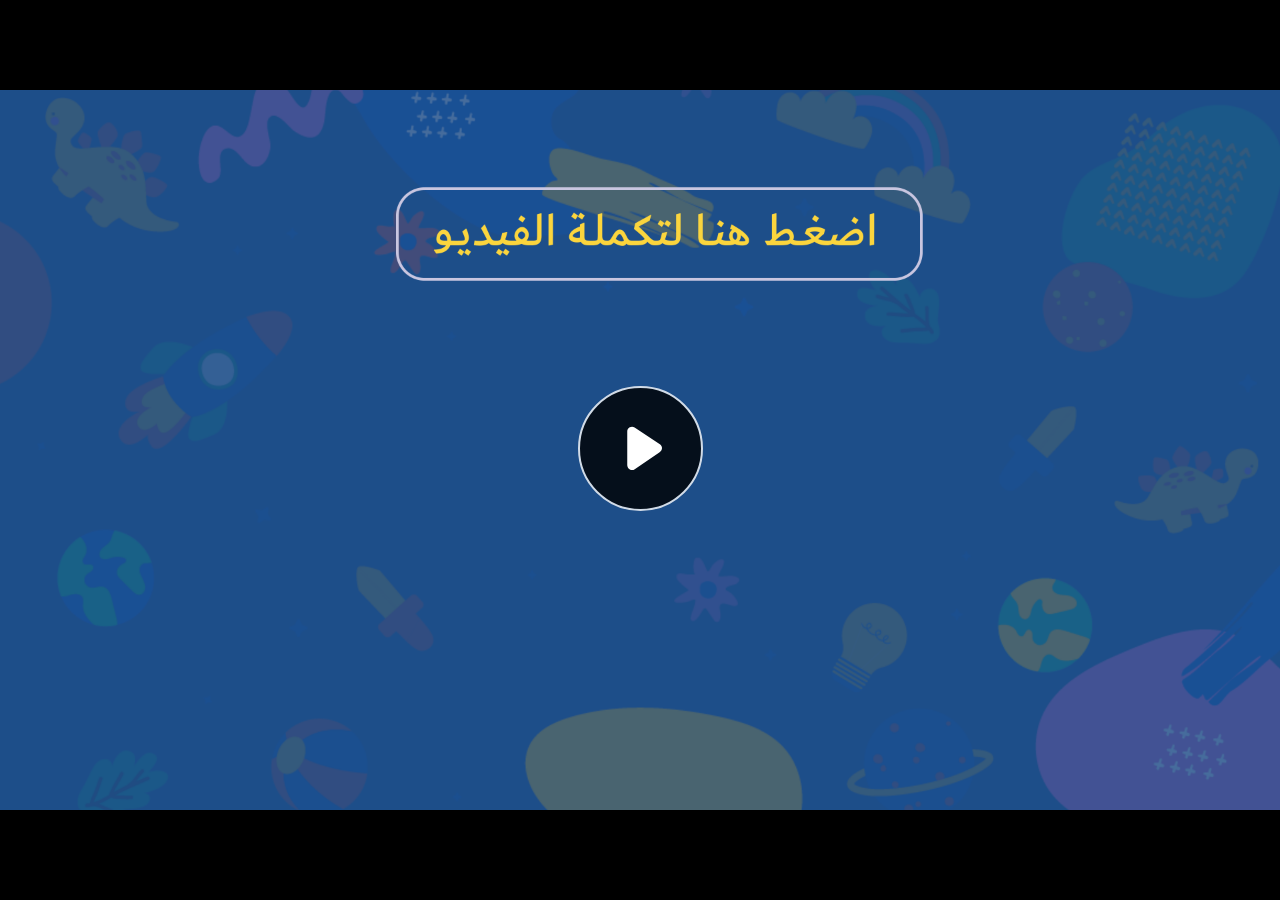
<file: index.html>
﻿<!doctype html>
<html lang="en-US">
<head>
  <meta charset="utf-8">
  <!-- Created using Storyline 360 - http://www.articulate.com  -->
  <!-- version: 3.71.29339.0 -->
  <title>EG.G4.MATH.SEM2.UA.T3.S1.3</title>
  <meta http-equiv="x-ua-compatible" content="IE=edge"/>
  <meta name="viewport" content="width=device-width,initial-scale=1,user-scalable=no,shrink-to-fit=no,minimal-ui"/>
  <meta name="apple-mobile-web-app-capable" content="yes"/>
  <style>
    html, body { height: 100%; padding: 0; margin: 0 }
    #app { height: 100%; width: 100%; }
  </style>

  <script>
    window.DS = {};
    window.globals = {
      DATA_PATH_BASE: '',
      HAS_FRAME: true,
      HAS_SLIDE: true,

      lmsPresent: false,
      tinCanPresent: false,
      cmi5Present: false,
      aoSupport: false,
      scale: 'noscale',
      captureRc: false,
      browserSize: 'optimal',
      bgColor: '#282828',
      features: 'AccessibleVideo,ConnectionMessages,FullScreenToggle,InsertSvgPicture,LayerPresentAsDialog,MultipleQuizTracking,UpdatedScrollingPanels,UpdatedThemeEditor',
      themeName: 'unified',
      preloaderColor: '#FFFFFF',
      suppressAnalytics: false,
      productChannel: 'stable',
      publishSource: 'storyline',
      aid: 'aid|76899c09-745a-49af-8ef3-86fd915f1c55',
      cid: 'e64820b2-5c5e-4162-8d92-e17b7b6e4493',
      playerVersion: '3.71.29339.0',
      publishTimestamp: '2023-01-18T12:35:32.9065925Z',
      maxIosVideoElements: 10,
      connectionSettings: { message: 'You%20are%20offline.%20Trying%20to%20reconnect...', useDarkTheme: false },

      
      parseParams: function(qs) {
        if (window.globals.parsedParams != null) {
          return window.globals.parsedParams;
        }
        qs = (qs || window.location.search.substr(1)).split('+').join(' ');
        var params = {},
            tokens,
            re = /[?&]?([^=]+)=([^&]*)/g;

        while (tokens = re.exec(qs)) {
          params[decodeURIComponent(tokens[1]).trim()] =
            decodeURIComponent(tokens[2]).trim();
        }
        window.globals.parsedParams = params;
        return params;
      }

    };
  </script>
  <script>
    var isIe11 = ('ActiveXObject' in window || window.MSBlobBuilder != null)
      && window.msCrypto != null && !window.ActiveXObject;
    if (isIe11) {
      window.globals.unsupportedBrowser = true;
      document.write(atob('[base64]'));
    }
  </script>
  
  <script>window.THREE = { };</script>
  
</head>
<body style="background: #282828" class="cs-HTML theme-unified">
  <!-- 360 -->
  <script>!function(e){var i=/iPhone/i,o=/iPod/i,n=/iPad/i,t=/(?=.*\bAndroid\b)(?=.*\bMobile\b)/i,d=/Android/i,s=/(?=.*\bAndroid\b)(?=.*\bSD4930UR\b)/i,b=/(?=.*\bAndroid\b)(?=.*\b(?:KFOT|KFTT|KFJWI|KFJWA|KFSOWI|KFTHWI|KFTHWA|KFAPWI|KFAPWA|KFARWI|KFASWI|KFSAWI|KFSAWA)\b)/i,r=/IEMobile/i,h=/(?=.*\bWindows\b)(?=.*\bARM\b)/i,a=/BlackBerry/i,l=/BB10/i,p=/Opera Mini/i,f=/(CriOS|Chrome)(?=.*\bMobile\b)/i,u=/(?=.*\bFirefox\b)(?=.*\bMobile\b)/i,c=new RegExp("(?:Nexus 7|BNTV250|Kindle Fire|Silk|GT-P1000)","i"),w=function(e,i){return e.test(i)},A=function(e){var A=e||navigator.userAgent,v=A.split("[FBAN");if(void 0!==v[1]&&(A=v[0]),this.apple={phone:w(i,A),ipod:w(o,A),tablet:!w(i,A)&&w(n,A),device:w(i,A)||w(o,A)||w(n,A)},this.amazon={phone:w(s,A),tablet:!w(s,A)&&w(b,A),device:w(s,A)||w(b,A)},this.android={phone:w(s,A)||w(t,A),tablet:!w(s,A)&&!w(t,A)&&(w(b,A)||w(d,A)),device:w(s,A)||w(b,A)||w(t,A)||w(d,A)},this.windows={phone:w(r,A),tablet:w(h,A),device:w(r,A)||w(h,A)},this.other={blackberry:w(a,A),blackberry10:w(l,A),opera:w(p,A),firefox:w(u,A),chrome:w(f,A),device:w(a,A)||w(l,A)||w(p,A)||w(u,A)||w(f,A)},this.seven_inch=w(c,A),this.any=this.apple.device||this.android.device||this.windows.device||this.other.device||this.seven_inch,this.phone=this.apple.phone||this.android.phone||this.windows.phone,this.tablet=this.apple.tablet||this.android.tablet||this.windows.tablet,"undefined"==typeof window)return this},v=function(){var e=new A;return e.Class=A,e};"undefined"!=typeof module&&module.exports&&"undefined"==typeof window?module.exports=A:"undefined"!=typeof module&&module.exports&&"undefined"!=typeof window?module.exports=v():"function"==typeof define&&define.amd?define("isMobile",[],e.isMobile=v()):e.isMobile=v()}(this);
    window.isMobile.apple.tablet = window.isMobile.apple.tablet ||
      (navigator.platform === 'MacIntel' && navigator.maxTouchPoints > 1);
    window.isMobile.apple.device = window.isMobile.apple.device || window.isMobile.apple.tablet;
    window.isMobile.tablet = window.isMobile.tablet || window.isMobile.apple.tablet;
    window.isMobile.any = window.isMobile.any || window.isMobile.apple.tablet;
  </script>

  <div id="focus-sink" tabindex="-1"></div>

  <div id="preso"></div>
  <script>
    (function() {

      var classTypes = [ 'desktop', 'mobile', 'phone', 'tablet' ];

      var addDeviceClasses = function(prefix, testObj) {
        var curr, i;
        for (i = 0; i < classTypes.length; i++) {
          curr = classTypes[i];
          if (testObj[curr]) {
            document.body.classList.add(prefix + curr);
          }
        }
      };

      var params = window.globals.parseParams(),
          isDevicePreview = params.devicepreview === '1',
          isPhoneOverride = params.deviceType === 'phone' || (isDevicePreview && params.phone == '1'),
          isTabletOverride = (params.deviceType === 'tablet' || isDevicePreview) && !isPhoneOverride,
          isMobileOverride = isPhoneOverride || isTabletOverride;

      var deviceView = {
        desktop: !window.isMobile.any && !isMobileOverride,
        mobile: window.isMobile.any || isMobileOverride,
        phone: isPhoneOverride || (window.isMobile.phone && !isTabletOverride),
        tablet: isTabletOverride || window.isMobile.tablet
      };

      window.globals.deviceView = deviceView;
      window.isMobile.desktop = !window.isMobile.any;
      window.isMobile.mobile = window.isMobile.any;

      addDeviceClasses('view-', deviceView);

    })();
  </script>
  
  <script src='story_content/user.js' type=text/javascript></script>
  <div class="slide-loader"></div>

  <script>
    var doc = document, loader = doc.body.querySelector('.slide-loader'); [ 1, 2, 3 ].forEach(function(n) { var d = doc.createElement('div'); d.style.backgroundColor = window.globals.preloaderColor; d.classList.add('mobile-loader-dot'); d.classList.add('dot' + n); loader.appendChild(d); });
  </script>

  <div class="mobile-load-title-overlay" style="display: none">
    <div class="mobile-load-title">EG.G4.MATH.SEM2.UA.T3.S1.3</div>
  </div>

  <div class="mobile-chrome-warning"></div>

  
<style>
  .warn-connection-dialog {
    display: none;
    background: transparent;
    pointer-events: none;
    position: fixed;
    left: 0;
    top: 0;
    width: 100%;
    height: 100%;
    z-index: 999;
  }

  .warn-connection-content {
    border-radius: 4px;
    background: white;
    border: 1px solid #E7E7E7;
    color: #333333;
    box-shadow: 0 2px 4px rgba(0, 0, 0, 0.25);
    transition: all 150ms ease-out;
    position: absolute;
    white-space: nowrap;
  }

  .view-phone.is-landscape .warn-connection-content {
    left: 23px;
    bottom: 23px;
  }

  .view-tablet.is-landscape .warn-connection-content {
    left: 50%;
    top: 20px;
    transform: translateX(-50%);
  }

  .is-portrait .warn-connection-content {
    transform: translate(-50%, calc(-100% - 15px));
  }

  .warn-connection-content p {
    display: inline-block;
    margin: 0 8px 0 0;
    line-height: 33px;
    font-size: 11px;
  }

  .warn-connection-content svg {
    position: relative;
    vertical-align: middle;
    margin: 0 2px 2px 8px;
  }

  .view-desktop .warn-connection-content {
    left: 1.5em;
    bottom: 1.5em;
  }

  .view-desktop .warn-connection-content p {
    font-size: 1.1em;
  }

  .is-offline .warn-connection-dialog {
    display: block;
  }

  .is-offline .cs-panel * {
    pointer-events: none !important;
  }

  .is-offline .cs-panel {
    pointer-events: all !important;
  }

  .is-offline #nav-controls * {
    pointer-events: none !important;
  }

  .is-offline #nav-controls {
    pointer-events: all !important;
  }
</style>

<div class="warn-connection-dialog">
  <div class="warn-connection-content">
    <svg width="17" height="15" viewBox="0 0 17 15" xmlns="http://www.w3.org/2000/svg">
      <path fill="#8F0000" stroke="white" d="M16.07,12.98 L15.88,12.23 L9.51,1.21 C8.97,0.26,7.6,0.26,7.06,1.21 L0.69,12.23 C0.15,13.16,0.81,14.36,1.91,14.36 H14.65 C15.47,14.36,16.05,13.7,16.07,12.98 Z"/>
      <path fill="white" stroke="white" d="M8.58,5.5 C8.35,5.28,8.5,5.35,8.21,5.32 C8.09,5.35,7.97,5.49,7.96,5.67 C7.97,5.79,7.98,5.92,7.98,6.04 L7.98,6.04 C7.99,6.17,8,6.31,8.01,6.43 L8.01,6.44 C8.03,6.92,8.06,7.41,8.09,7.9 L8.09,7.9 C8.12,8.39,8.14,8.88,8.17,9.37 C8.17,9.39,8.18,9.42,8.2,9.44 C8.23,9.46,8.25,9.47,8.28,9.47 C8.31,9.47,8.34,9.46,8.35,9.44 C8.37,9.43,8.38,9.4,8.39,9.35 L8.39,9.34 C8.39,9.24,8.4,9.15,8.4,9.05 L8.4,9.05 C8.41,8.96,8.41,8.86,8.42,8.75 C8.43,8.44,8.45,8.12,8.47,7.81 L8.47,7.81 C8.49,7.49,8.51,7.18,8.53,6.87 C8.55,6.46,8.56,6.05,8.59,5.64 L8.6,5.62 C8.6,5.57,8.59,5.53,8.58,5.5 L8.21,5.32 Z"/>
      <circle fill="white" stroke="white" cx="8.3" cy="11.35" r="0.3"/>
    </svg>
    <p>You are offline. Trying to reconnect...</p>
  </div>
</div>

<script>
  (function() {
    window.DS.connection = {
      warningShown: false,
      assets: {},
      loadingAssetGroup: false,
      retryDelay: 500
    };

    // @TODO this is POC code and can be cleaned up a bit more if we move forward
    // with the feature



    // The `window.globals.features` variable must be set in `webpack.dev.config` when testing locally - it is not enough
    // to have it in the data - but it must be set there as well.
    var useConnectionMessages = window.AbortController != null &&
      window.location.protocol != 'file:' &&
      window.globals.features.indexOf('ConnectionMessages') != -1;

    window.DS.connection.useConnectionMessages = useConnectionMessages

    var assetCount = 0;
    var checkLoadedId;
    var connectionSettings = window.globals.connectionSettings;

    if (useConnectionMessages && connectionSettings != null) {
      var contentEl = document.querySelector('.warn-connection-content');
      var messageEl = contentEl.querySelector('p')

      if (connectionSettings.useDarkTheme) {
        contentEl.style.borderColor = '#BABBBA';
        contentEl.style.backgroundColor = '#282828';
        contentEl.style.color = '#FFFFFF';
      }

      if (connectionSettings.message != null) {
        messageEl.textContent = window.decodeURIComponent(connectionSettings.message);
      }
    }

    function checkAssetsReady() {
      for (var i in DS.connection.assets) {
        if (!DS.connection.assets[i].success) {
          return false;
        }
      }
      return true;
    }

    function stopAssetGroup() {
      if (!useConnectionMessages) { return; }

      assetCount = 0;

      DS.connection.oldAssetGroup = DS.connection.assets;
      DS.connection.assets = {};
      DS.connection.loadingAssetGroup = false;
      clearInterval(checkLoadedId);
    }

    function startAssetGroup() {
      if (!useConnectionMessages) { return; }
      var ticks = 0;
      clearInterval(checkLoadedId);
      checkLoadedId = setInterval(function() {
        var loaded = 0;
        if (assetCount === 0 && loaded === 0) {
          clearInterval(checkLoadedId);
          return;
        }

        for (var i in DS.connection.assets) {
          if (DS.connection.assets[i].success) {
            loaded++;
          }
        }

        if (assetCount === loaded && checkAssetsReady()) {
          for (var i in DS.connection.assets) {
            if (DS.connection.assets[i].action) {
              DS.connection.assets[i].action();
            }
          }
          hideWarning();
          stopAssetGroup();
        }
      }, 100)
    }

    function requiredAsset(url, action, retry, type) {
      if (!useConnectionMessages) { return; }
      if (DS.connection.assets[url]) { return; }

      DS.connection.assets[url] = {
        success: false, action: action, retry: retry, type: type
      };
      assetCount = Object.keys(DS.connection.assets).length;
      if (!DS.connection.loadingAssetGroup) {
        startAssetGroup();
      }
      DS.connection.loadingAssetGroup = true;
    }

    function assetLoaded(url) {
      if (!useConnectionMessages) { return; }
      if (DS.connection.assets[url]) {
        DS.connection.assets[url].success = true;
      }
    }

    function assetFailed(url) {
      if (!useConnectionMessages) { return; }
      if (!DS.connection.assets[url]) {
        if (/\.js$/.test(url)) {
          setTimeout(function() {
            if (DS.connection.lastSlideLoaded != null) {
              DS.connection.lastSlideLoaded();
            }
          }, DS.connection.retryDelay);
        }
        return;
      }
      if (!DS.connection.warningShown) { showWarning(); }
      if (DS.connection.assets[url].retry) {
        setTimeout(function() {
          if (!DS.connection.assets[url].success) {
            DS.connection.assets[url].retry()
          }
        }, DS.connection.retryDelay);
      }
    }

    function hideWarning() {
      document.body.classList.remove('is-offline');
      DS.connection.warningShown = false;
    }
    DS.connection.hideWarning = hideWarning

    function showWarning(btn) {
      document.body.classList.add('is-offline')
      DS.connection.warningShown = true;
      updateWarningPosition();
    }

    function updateWarningPosition() {
      if (!DS.connection.warningShown) {
        return;
      }

      var isPortrait = document.body.classList.contains('is-portrait');
      var warningEl = document.querySelector('.warn-connection-content');

      if (isPortrait) {
        var slide = document.querySelector('.primary-slide');
        var slideRect = slide.getBoundingClientRect();

        warningEl.style.top = `${slideRect.top}px`
        warningEl.style.left = `${slideRect.left + slideRect.width / 2}px`
      } else {
        warningEl.style.top = null;
        warningEl.style.left = null;
      }

      window.requestAnimationFrame(updateWarningPosition);
    }

    // these will all be noops if the feature flag isn't set in
    // the data and `window.globals.features`
    DS.connection.requiredAsset = requiredAsset;
    DS.connection.assetLoaded = assetLoaded;
    DS.connection.assetFailed = assetFailed;
    DS.connection.stopAssetGroup = stopAssetGroup;
    DS.connection.startAssetGroup = startAssetGroup;
  })();
</script>


  <script>
    
    if (window.autoSpider && window.vInterfaceObject) {
      document.querySelector('.mobile-load-title-overlay').style.display = 'none';
    }
  </script>

  

  <link rel="stylesheet" href="html5/data/css/output.min.css" data-noprefix/>
</body>
<script src="html5/lib/scripts/bootstrapper.min.js"></script>
</html>
</file>
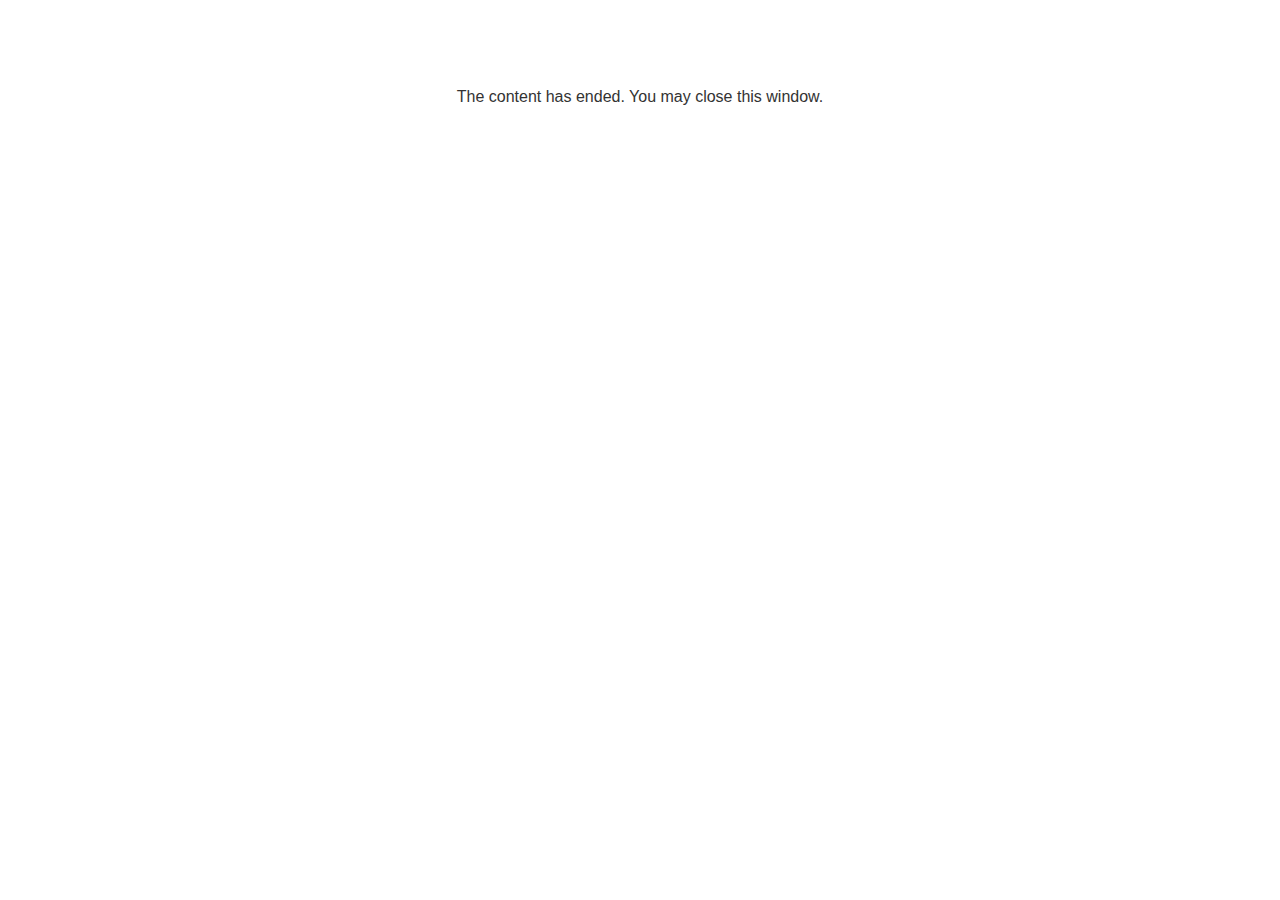
<file: lms/goodbye.html>
<!doctype html>
<html>
<body style="background-color: #ffffff;">

<p role="alert" style="color: #333333;font-family: Lato, articulate, tahoma, arial;font-size: medium;text-align: center;">
<br><br><br><br>
The content has ended. You may close this window.
</p>

</body>
</html>
</file>
<file: html5/data/css/output.min.css>
@font-face {
  font-family: 'LatoBold Charset1_ Bold10C61FF9';
  src: url('[data-uri]');
  font-style: normal;
  font-weight: normal;
}
@font-face {
  font-family: 'Lato Charset1_ 6oqUSGAC92A39A92';
  src: url('[data-uri]');
  font-style: normal;
  font-weight: normal;
}
@font-face {
  font-family: 'Dubai Charset1_ 6pVU2VBC0CA4900';
  src: url('[data-uri]');
  font-style: normal;
  font-weight: normal;
}
@font-face {
  font-family: 'Dubai Medium Charset1_ CF08B917';
  src: url('[data-uri]');
  font-style: normal;
  font-weight: normal;
}
@font-face {
  font-family: 'Open Sans Charset1_ 5f861A3FD00';
  src: url('[data-uri]');
  font-style: normal;
  font-weight: normal;
}
@font-face {
  font-family: 'DubaiBold Charset1_Bold6A20DCCB';
  src: url('[data-uri]');
  font-style: normal;
  font-weight: normal;
}
@font-face {
  font-family: 'Dubai MediumBold ChBold634C4838';
  src: url('[data-uri]');
  font-style: normal;
  font-weight: normal;
}
@font-face {
  font-family: 'MS Gothic Charset1_ 6ln47C2AAD1';
  src: url('[data-uri]');
  font-style: normal;
  font-weight: normal;
}
@font-face {
  font-family: 'Arial Charset1_ 6ciilcM74094AE5';
  src: url('[data-uri]');
  font-style: normal;
  font-weight: normal;
}
@font-face {
  font-family: 'Dubai Charset0_v8wz5Y8k741D6E07';
  src: url('[data-uri]');
  font-style: normal;
  font-weight: normal;
}
@font-face {
  font-family: 'Dubai Medium Charset0_v389EBE1D';
  src: url('[data-uri]');
  font-style: normal;
  font-weight: normal;
}
@font-face {
  font-family: 'Open Sans Charset0_v9TY33EDE6F2';
  src: url('[data-uri]');
  font-style: normal;
  font-weight: normal;
}
@font-face {
  font-family: 'DubaiBold Charset0_BoldD2773439';
  src: url('[data-uri]');
  font-style: normal;
  font-weight: normal;
}
@font-face {
  font-family: 'Dubai MediumBold ChBold9429EB4D';
  src: url('[data-uri]');
  font-style: normal;
  font-weight: normal;
}
.cs-HTML {
  background: rgba(40, 40, 40, 1);
}
.cs-npnxnanbnsnfns00000000001 .cs-infopanel  {
  box-shadow: 0 1px 0 rgba(0, 0, 0, 0);
  background: rgba(255, 255, 255, 1);
}
.cs-npnxnanbnsnfns00000000001 .cs-infopanel .cs-link {
  color: rgba(186, 187, 186, 1);
}
.cs-npnxnanbnsnfns00000000001 .cs-infopanel .cs-link:hover {
  color: rgba(255, 255, 255, 1);
}
.cs-npnxnanbnsnfns00000000001 .cs-infopanel .cs-name {
  color: rgba(68, 68, 68, 1);
}
.cs-npnxnanbnsnfns00000000001 .cs-infopanel .cs-title {
  color: rgba(153, 153, 153, 1);
}
.cs-npnxnanbnsnfns00000000001 .cs-infopanelpopup  {
  box-shadow: 0 1px 0 rgba(0, 0, 0, 0);
  background: rgba(0, 0, 0, 0);
}
.cs-npnxnanbnsnfns00000000001 .cs-infopanelpopup .cs-link {
  color: rgba(255, 0, 0, 1);
}
.cs-npnxnanbnsnfns00000000001 .cs-infopanelpopup .cs-link:hover {
  color: rgba(255, 255, 255, 1);
}
.cs-npnxnanbnsnfns00000000001 .cs-infopanelpopup .cs-name {
  color: rgba(255, 255, 255, 1);
}
.cs-npnxnanbnsnfns00000000001 .cs-infopanelpopup .cs-bio {
  color: rgba(186, 187, 186, 1);
}
.cs-npnxnanbnsnfns00000000001 .cs-timer  {
  color: rgba(186, 187, 186, 1);
}
.cs-npnxnanbnsnfns00000000001 .cs-duration stop:first-child {
  stop-color: rgba(60, 60, 60, 1);
}
.cs-npnxnanbnsnfns00000000001 .cs-duration stop:last-child {
  stop-color: rgba(60, 60, 60, 1);
}
.cs-npnxnanbnsnfns00000000001 .cs-elapsed stop:first-child {
  stop-color: rgba(254, 227, 71, 1);
}
.cs-npnxnanbnsnfns00000000001 .cs-elapsed stop:last-child {
  stop-color: rgba(254, 227, 71, 1);
}
.cs-npnxnanbnsnfns00000000001 .cs-timer .cs-pie .cs-innerstroke {
  stroke: rgba(199, 199, 199, 1);
}
.cs-npnxnanbnsnfns00000000001 .cs-timer .cs-pie .cs-innerborder {
  stroke: rgba(255, 255, 255, 1);
}
.cs-npnxnanbnsnfns00000000001 .cs-window  {
  box-shadow: 0 8px 5px rgba(0, 0, 0, 0.2);
  border-color: rgba(49, 99, 0, 0);
  background: rgba(33, 33, 33, 1);
  color: rgba(248, 248, 248, 1);
}
.cs-npnxnanbnsnfns00000000001 .cs-window .cs-diva {
  border-color: rgba(78, 78, 78, 1);
}
.cs-npnxnanbnsnfns00000000001 .cs-window .cs-divb {
  border-color: rgba(78, 78, 78, 0);
}
.cs-npnxnanbnsnfns00000000001 .cs-editor .cs-editor-slide {
  color: rgba(226, 226, 226, 1);
}
.cs-npnxnanbnsnfns00000000001 .cs-editor .cs-editor-html {
  color: rgba(186, 187, 186, 1);
}
.cs-npnxnanbnsnfns00000000001 .cs-editor .cs-editor-button {
  text-shadow: 0 1px 0 rgba(0, 0, 0, 0);
  color: rgba(255, 255, 255, 1);
  border-color: rgba(211, 211, 211, 1);
  background: rgba(34, 34, 34, 1);
}
.cs-npnxnanbnsnfns00000000001 .cs-editor .cs-editor-button:hover {
  background: rgba(68, 68, 68, 1);
}
.cs-npnxnanbnsnfns00000000001 .cs-editor .cs-editor-button:active {
  background: rgba(68, 68, 68, 1);
}
.cs-npnxnanbnsnfns00000000001 .cs-listitem  {
  color: rgba(186, 187, 186, 1);
  border-color: none;
  border: 1px solid transparent;
}
.cs-npnxnanbnsnfns00000000001 .cs-listitem:hover {
  background: rgba(255, 255, 255, 0.06);
  border-color: rgba(108, 108, 108, 1) !important;
  border-width: 1px;
  border-radius: 2px;
  border-style: solid;
  box-sizing: border-box;
}
.cs-npnxnanbnsnfns00000000001 .cs-listitem.hover {
  background: rgba(255, 255, 255, 0.06);
  border-color: rgba(108, 108, 108, 1) !important;
  border-width: 1px;
  border-radius: 2px;
  border-style: solid;
  box-sizing: border-box;
}
.cs-npnxnanbnsnfns00000000001 .cs-glossary  {
  color: rgba(186, 187, 186, 1);
}
.cs-npnxnanbnsnfns00000000001 .cs-glossary .cs-scrolling-panel {
  background: rgba(0, 0, 0, 0);
}
.cs-npnxnanbnsnfns00000000001 .cs-glossary .cs-term.cs-selected .cs-choice-list-trigger {
  color: rgba(255, 255, 255, 1);
  background: rgba(255, 255, 255, 1);
}
.cs-npnxnanbnsnfns00000000001 .cs-glossary .cs-term.cs-selected .cs-choice-list-trigger:focus {
  color: rgba(255, 255, 255, 1);
  background: rgba(255, 255, 255, 1);
}
.cs-npnxnanbnsnfns00000000001 .cs-glossary .cs-term:hover .cs-choice-list-trigger {
  background: rgba(186, 187, 186, 1);
}
.cs-npnxnanbnsnfns00000000001 .cs-glossary .cs-term.hover .cs-choice-list-trigger {
  background: rgba(186, 187, 186, 1);
}
.cs-npnxnanbnsnfns00000000001 .cs-glossary .cs-term .cs-choice-list-trigger:focus {
  background: rgba(186, 187, 186, 1);
}
.cs-npnxnanbnsnfns00000000001 .cs-glossary .cs-diva {
  border-color: rgba(0, 0, 0, 0);
}
.cs-npnxnanbnsnfns00000000001 .cs-glossary .cs-divb {
  border-color: rgba(0, 0, 0, 0);
}
.cs-npnxnanbnsnfns00000000001 .cs-glossary .cs-divc {
  border-color: rgba(0, 0, 0, 0);
}
.cs-npnxnanbnsnfns00000000001 .cs-glossary .cs-heading {
  color: rgba(248, 248, 248, 1);
  font-weight: 700;
}
.note-content p span {
  color: rgba(186, 187, 186, 1);
  line-height: 1.4em;
  font-size: 103.769%;
}
.cs-npnxnanbnsnfns00000000001 .cs-resource .cs-separator {
  border-color: rgba(0, 0, 0, 0);
}
.cs-npnxnanbnsnfns00000000001 .cs-outline  {
  color: rgba(45, 45, 45, 1);
}
.cs-npnxnanbnsnfns00000000001 .cs-outline .cs-diva {
  border-color: rgba(0, 0, 0, 0);
}
.cs-npnxnanbnsnfns00000000001 .cs-outline .cs-divb {
  border-color: rgba(0, 0, 0, 0);
}
.cs-npnxnanbnsnfns00000000001 .cs-outline .cs-divc {
  border-color: rgba(0, 0, 0, 0);
}
.cs-npnxnanbnsnfns00000000001 .cs-outline .cs-search-filter:hover {
  color: rgba(0, 0, 0, 0);
}
.cs-npnxnanbnsnfns00000000001 .cs-outline .cs-search-filter.hover {
  color: rgba(0, 0, 0, 0);
}
.cs-npnxnanbnsnfns00000000001 .cs-transcript  {
  color: rgba(255, 255, 255, 1);
}
.cs-npnxnanbnsnfns00000000001 .cs-transcript .cs-div {
  border-color: rgba(0, 0, 0, 0);
}
.cs-npnxnanbnsnfns00000000001 .cs-tabs:not(.topmenu-item) {
  color: rgba(248, 248, 248, 1);
}
.cs-npnxnanbnsnfns00000000001 .cs-tabs .cs-inner-button:not(.topmenu-item) {
  text-shadow: 0 1px 0 rgba(0, 0, 0, 0);
}
.cs-npnxnanbnsnfns00000000001 .cs-tabs:hover:not(.topmenu-item) {
  color: rgba(248, 248, 248, 1);
}
.cs-npnxnanbnsnfns00000000001 .cs-tabs.cs-selected {
  background: rgba(0, 0, 0, 0);
  color: rgba(248, 248, 248, 1);
}
.cs-npnxnanbnsnfns00000000001 .cs-seekcontrol  {
  background: rgba(0, 0, 0, 0);
  border-color: rgba(0, 0, 0, 0);
}
.cs-npnxnanbnsnfns00000000001 .cs-seekcontrol .cs-button:hover .cs-icon {
  fill: rgba(255, 255, 255, 1);
}
.cs-npnxnanbnsnfns00000000001 .cs-seekcontrol .cs-button.hover .cs-icon {
  fill: rgba(255, 255, 255, 1);
}
.cs-npnxnanbnsnfns00000000001 .cs-seekcontrol .cs-button .cs-icon-shadow {
  fill: rgba(0, 0, 0, 0);
}
.cs-npnxnanbnsnfns00000000001 .cs-seekcontrol .cs-button .cs-icon {
  fill: rgba(180, 180, 180, 1);
}
.cs-npnxnanbnsnfns00000000001 .cs-seekcontrol .cs-seek .cs-fill {
  background: rgba(255, 255, 255, 0.6);
}
.cs-npnxnanbnsnfns00000000001 .cs-seekcontrol .cs-seek {
  background: rgba(108, 108, 108, 1);
  border-color: rgba(0, 0, 0, 0);
}
.cs-npnxnanbnsnfns00000000001 .cs-searchinput .cs-input {
  color: rgba(186, 187, 186, 1);
  border-color: rgba(0, 0, 0, 0);
  background: rgba(255, 255, 255, 0.06);
}
.cs-npnxnanbnsnfns00000000001 .cs-searchinput .cs-input:focus {
  color: rgba(248, 248, 248, 1);
  background: rgba(41, 41, 41, 1);
}
.cs-npnxnanbnsnfns00000000001 .cs-searchinput .cs-input:hover {
  box-shadow: inset 0 0 1px 0 rgba(69, 126, 19, 0);
}
.cs-npnxnanbnsnfns00000000001 .cs-searchinput .cs-input.hover {
  box-shadow: inset 0 0 1px 0 rgba(69, 126, 19, 0);
}
.cs-npnxnanbnsnfns00000000001 .cs-searchinput .cs-button .cs-icon {
  fill: rgba(186, 187, 186, 1);
}
.cs-npnxnanbnsnfns00000000001 .cs-searchinput .cs-button:hover {
  fill: rgba(63, 133, 0, 1);
}
.cs-npnxnanbnsnfns00000000001 .cs-searchinput .cs-button.hover {
  fill: rgba(63, 133, 0, 1);
}
.cs-npnxnanbnsnfns00000000001 .cs-menu  {
  box-shadow: 0 1px 0 rgba(0, 0, 0, 0);
  background: rgba(33, 33, 33, 1);
}
.cs-npnxnanbnsnfns00000000001 .cs-topmenu-item.active .cs-tab {
  background: rgba(33, 33, 33, 1);
}
.cs-npnxnanbnsnfns00000000001 .cs-logo  {
  box-shadow: 0 1px 0 rgba(37, 75, 0, 1);
  background: rgba(255, 255, 255, 0);
}
.cs-npnxnanbnsnfns00000000001 .cs-checkbox  {
  color: rgba(255, 255, 255, 1);
}
.cs-npnxnanbnsnfns00000000001 .cs-checkbox:hover {
  border-color: rgba(175, 221, 130, 1);
}
.cs-npnxnanbnsnfns00000000001 .cs-checkbox.hover {
  border-color: rgba(175, 221, 130, 1);
}
.cs-npnxnanbnsnfns00000000001 .cs-checkbox .cs-box {
  color: rgba(255, 255, 255, 1);
  border-color: rgba(42, 83, 0, 1);
}
.cs-npnxnanbnsnfns00000000001 .cs-checkbox .cs-box:checked::after {
  color: rgba(43, 196, 0, 1);
}
.cs-npnxnanbnsnfns00000000001 .cs-button  {
  text-shadow: 0 1px 0 rgba(0, 0, 0, 0);
  color: rgba(186, 187, 186, 1);
  border-color: rgba(0, 0, 0, 0);
  background: rgba(0, 0, 0, 0);
  box-shadow: 0 1px 0 rgba(0, 0, 0, 0);
}
.cs-npnxnanbnsnfns00000000001 .cs-button .cs-icon {
  fill: rgba(186, 187, 186, 1);
}
.cs-npnxnanbnsnfns00000000001 .cs-button .cs-icon-shadow {
  fill: rgba(0, 0, 0, 0);
}
.cs-npnxnanbnsnfns00000000001 .cs-button:hover {
  background: rgba(248, 248, 248, 1);
}
.cs-npnxnanbnsnfns00000000001 .cs-button.hover {
  background: rgba(248, 248, 248, 1);
}
.cs-npnxnanbnsnfns00000000001 .cs-button:active {
  background: rgba(0, 0, 0, 0);
}
.cs-npnxnanbnsnfns00000000001 .cs-button.cs-disabled:hover {
  background: rgba(0, 0, 0, 0);
}
.cs-npnxnanbnsnfns00000000001 .cs-button.cs-disabled.hover {
  background: rgba(0, 0, 0, 0);
}
.cs-npnxnanbnsnfns00000000001 .cs-button.cs-disabled:active {
  background: rgba(0, 0, 0, 0);
}
.cs-npnxnanbnsnfns00000000001 .cs-button.cs-volume:hover {
  background: rgba(0, 0, 0, 0);
}
.cs-npnxnanbnsnfns00000000001 .cs-button.cs-volume.hover {
  background: rgba(0, 0, 0, 0);
}
.cs-npnxnanbnsnfns00000000001 .cs-button.cs-volume:active {
  background: rgba(0, 0, 0, 0);
}
.cs-npnxnanbnsnfns00000000001.cs-base  {
  color: rgba(186, 187, 186, 1);
  border-color: rgba(40, 40, 40, 1);
  background: rgba(40, 40, 40, 1);
}
.cs-npnxnanbnsnfns00000000001.cs-base .cs-separator .cs-diva {
  background: rgba(69, 69, 69, 1);
}
.cs-npnxnanbnsnfns00000000001.cs-base .cs-separator .cs-divb {
  background: rgba(0, 0, 0, 0);
}
.cs-npnxnanbnsnfns00000000001.cs-base .cs-topmenu-item.active .cs-tab {
  border-color: rgba(69, 69, 69, 1);
}
.cs-npnxnanbnsnfns00000000001.cs-base .cs-topmenu-item.active .cs-panel {
  border-color: rgba(69, 69, 69, 1);
}
.cs-npnxnanbnsnfns00000000001.cs-base .cs-left {
  background: rgba(33, 33, 33, 1);
}
.cs-npnxnanbnsnfns00000000001.cs-base .cs-area-primary .cs-slide-container {
  background: rgba(40, 40, 40, 1);
}
.cs-npnxnanbnsnfns00000000001.cs-base.cs-custom-theme .cs-brandhighlight-bg {
  background: rgba(79, 189, 244, 1) !important;
}
.cs-npnxnanbnsnfns00000000001.cs-base.cs-custom-theme .cs-brandhighlight-secondary-bg {
  background: rgba(255, 255, 255, 1) !important;
}
.cs-npnxnanbnsnfns00000000001.cs-base.cs-custom-theme .cs-brandhighlight-border {
  border-color: rgba(79, 189, 244, 1) !important;
}
.cs-npnxnanbnsnfns00000000001.cs-base.cs-custom-theme .cs-brandhighlight-text {
  color: rgba(79, 189, 244, 1) !important;
}
.cs-npnxnanbnsnfns00000000001.cs-base.cs-custom-theme .cs-brandhighlight-fill {
  fill: rgba(79, 189, 244, 1) !important;
}
.cs-npnxnanbnsnfns00000000001.cs-base.cs-custom-theme .cs-listitem.cs-selected {
  background-color: rgba(255, 255, 255, 0.06) !important;
}
.cs-npnxnanbnsnfns00000000001 .cs-volume::-moz-range-thumb {
  border-color: rgba(43, 85, 0, 1);
  box-shadow: inset 0 0 1px 0 rgba(43, 85, 0, 1);
  background: rgba(255, 255, 255, 1);
}
.cs-npnxnanbnsnfns00000000001 .cs-volume::-ms-thumb {
  border-color: rgba(43, 85, 0, 1);
  box-shadow: inset 0 0 1px 0 rgba(43, 85, 0, 1);
  background: rgba(255, 255, 255, 1);
}
.cs-npnxnanbnsnfns00000000001 .cs-volume::-webkit-slider-thumb {
  border-color: rgba(43, 85, 0, 1);
  box-shadow: inset 0 0 1px 0 rgba(43, 85, 0, 1);
  background: rgba(255, 255, 255, 1);
}
.cs-npnxnanbnsnfns00000000001 .cs-volume::-moz-range-track {
  border-color: rgba(66, 140, 1, 1);
  background: rgba(108, 108, 108, 1);
}
.cs-npnxnanbnsnfns00000000001 .cs-volume::-ms-track {
  border-color: rgba(66, 140, 1, 1);
  background: rgba(108, 108, 108, 1);
}
.cs-npnxnanbnsnfns00000000001 .cs-volume::-webkit-slider-runnable-track {
  border-color: rgba(66, 140, 1, 1);
  background: rgba(108, 108, 108, 1);
}
body.show-focus .tab-focus-box {
  box-shadow: 0 0 0 1px rgba(255, 255, 0, 1), 0 0 0 3px rgba(0, 32, 96, 1), 0 0 5px 5px rgba(255, 255, 0, 1);
  border-color: transparent;
  outline: 2px transparent solid;
}
.skipnav {
  box-shadow: 0 0 0 1px rgba(255, 255, 0, 1), 0 0 0 3px rgba(0, 32, 96, 1), 0 0 5px 5px rgba(255, 255, 0, 1);
  border-color: transparent;
  outline: 2px transparent solid;
}
.cs-npnxnanbnsnfns00000000001 .cs-listitem:hover {
  color: none;
}
.cs-npnxnanbnsnfns00000000001 .cs-listitem.hover {
  color: none;
}
.cs-npnxnanbnsnfns00000000001 .cs-listitem.cs-viewed {
  color: #BABBBA;
}
.cs-npnxnanbnsnfns00000000001 .cs-listitem {
  color: #BABBBA;
}
.cs-npnxnanbnsnfns00000000001 .cs-listitem:hover .cs-icon-carrot * {
  fill: none;
}
.cs-npnxnanbnsnfns00000000001 .cs-listitem.hover .cs-icon-carrot * {
  fill: none;
}
.cs-npnxnanbnsnfns00000000001 .cs-listitem .cs-icon-carrot {
  color: none;
  top: calc(3px);
}
.cs-npnxnanbnsnfns00000000001 .cs-listitem .cs-icon-carrot .cs-shadow {
  color: #F8F8F8;
}
.cs-npnxnanbnsnfns00000000001 .item-collapsible .is-scene {
  color: #F8F8F8 !important;
  font-weight: 700;
}
.cs-npnxnanbnsnfns00000000001 .is-scene .cs-icon-carrot * {
  color: #F8F8F8 !important;
  font-weight: 700;
}
.cs-npnxnanbnsnfns00000000001 .is-scene:not(.outline-links-collapse) > a {
  color: #F8F8F8;
}
.cs-npnxnanbnsnfns00000000001 .is-scene:not(.outline-links-collapse) .cs-icon-carrot * {
  fill: none !important;
  color: #F8F8F8 !important;
}
.cs-npnxnanbnsnfns00000000001 .tabs, .cs-npnxnanbnsnfns00000000001 .cs-logo {
  border-bottom: 1px solid rgba(108, 108, 108, 1);
}
.cs-npnxnanbnsnfns00000000001 .area-secondary-wrapper:after {
  background-image: url('[data-uri]');
  background-size: 100%;
}
.cs-npnxnanbnsnfns00000000001 .panel-footer {
  background: #212121;
}
.cs-npnxnanbnsnfns00000000001 #outline-search {
  background: rgba(255, 255, 255, 0.06);
  border-color: rgba(108, 108, 108, 1);
  border-width: 1px;
  border-style: solid;
}
.cs-npnxnanbnsnfns00000000001 .topmenu-panel #outline-search {
  background: #545454;
}
.cs-npnxnanbnsnfns00000000001 .search-icon circle, .cs-npnxnanbnsnfns00000000001 .search-icon path {
  stroke: #BABBBA;
}
.cs-npnxnanbnsnfns00000000001 #outline-search input[type   =search] {
  color: #F8F8F8;
}
.cs-npnxnanbnsnfns00000000001 #outline-search ::-webkit-input-placeholder {
  color: #BABBBA !important;
}
.cs-npnxnanbnsnfns00000000001 #outline-search :-ms-input-placeholder {
  color: #BABBBA !important;
}
.cs-npnxnanbnsnfns00000000001 #outline-search ::-moz-placeholder {
  color: #BABBBA !important;
  opacity: 1;
}
.cs-npnxnanbnsnfns00000000001 .cs-topmenu-item.active, body:not(.is-touchable-tablet) .cs-npnxnanbnsnfns00000000001 .cs-topmenu-item:hover {
  color: #F8F8F8;
}
.cs-npnxnanbnsnfns00000000001 .cs-topmenu-item.button-tapped {
  color: #F8F8F8;
}
.cs-npnxnanbnsnfns00000000001 .cs-topmenu-item.active .cs-tab, .cs-npnxnanbnsnfns00000000001 .cs-topmenu-item .cs-tab {
  background: transparent !important;
  border: none !important;
}
.cs-npnxnanbnsnfns00000000001 .top-tabs-drop-icon div {
  background: #BABBBA;
}
.cs-npnxnanbnsnfns00000000001 .cs-panel.topmenu-panel .panel-content, .cs-npnxnanbnsnfns00000000001 .top-tabs-drop {
  background: #212121;
}
.cs-npnxnanbnsnfns00000000001 .cs-topmenu-item.active .cs-panel {
  background: #212121;
}
.cs-npnxnanbnsnfns00000000001 .cs-menu.topmenu-panel, .cs-npnxnanbnsnfns00000000001 .top-tabs-drop {
  border: 1px solid rgba(69, 69, 69, 1) !important;
  border-radius: 3px;
}
.cs-npnxnanbnsnfns00000000001 .resources .resources-list a:hover {
  background: rgba(255, 255, 255, 0.06);
}
body:not(.is-touchable-tablet) .cs-npnxnanbnsnfns00000000001 .resources .resources-list a:hover {
  background: rgba(255, 255, 255, 0.06);
}
.cs-npnxnanbnsnfns00000000001 .resources .resources-list a.hover {
  background: rgba(255, 255, 255, 0.06);
}
body:not(.is-touchable-tablet) .cs-npnxnanbnsnfns00000000001 .resources .resources-list a.hover {
  background: rgba(255, 255, 255, 0.06);
}
.cs-npnxnanbnsnfns00000000001 .resources .resources-list a.button-tapped {
  background: rgba(255, 255, 255, 0.06);
}
.cs-npnxnanbnsnfns00000000001 .cs-icon path, .cs-npnxnanbnsnfns00000000001 .cs-icon rect, .cs-npnxnanbnsnfns00000000001 .cs-icon polygon, .cs-npnxnanbnsnfns00000000001 .menu-icon-wrapper.menu-icon-wrapper-hover path {
  fill: #BABBBA;
}
.cs-npnxnanbnsnfns00000000001 .cs-icon .icon-stroke-only {
  fill: none !important;
  stroke: #BABBBA !important;
}
body:not(.is-touchable-tablet) .cs-npnxnanbnsnfns00000000001 .cs-button:hover .cs-icon path, body:not(.is-touchable-tablet) .cs-npnxnanbnsnfns00000000001 .cs-button:hover .cs-icon rect, body:not(.is-touchable-tablet) .cs-npnxnanbnsnfns00000000001 .cs-button:hover .cs-icon polygon {
  fill: #F8F8F8;
}
body:not(.is-touchable-tablet) .cs-npnxnanbnsnfns00000000001 .cs-tabs:hover .search-icon circle, body:not(.is-touchable-tablet) .cs-npnxnanbnsnfns00000000001 .cs-tabs:hover .search-icon path {
  stroke: #F8F8F8;
}
.cs-npnxnanbnsnfns00000000001 .cs-button.button-tapped .cs-icon path, .cs-npnxnanbnsnfns00000000001 .cs-button.button-tapped .cs-icon rect, .cs-npnxnanbnsnfns00000000001 .cs-button.button-tapped .cs-icon polygon {
  fill: #F8F8F8;
}
body:not(.is-touchable-tablet) .cs-npnxnanbnsnfns00000000001 .cs-button:hover .cs-icon .icon-stroke-only {
  fill: none !important;
  stroke: #F8F8F8 !important;
}
.cs-npnxnanbnsnfns00000000001 .cs-button:button-tapped .cs-icon .icon-stroke-only {
  fill: none !important;
  stroke: #F8F8F8 !important;
}
.cs-npnxnanbnsnfns00000000001 .menu-icon-wrapper.menu-icon-wrapper-hover svg path {
  fill: #F8F8F8;
}
.floating-sidebar:not(.sidebar-closed) .cs-npnxnanbnsnfns00000000001 #hamburger .menu-icon-wrapper svg path {
  fill: #BABBBA;
}
.floating-sidebar:not(.sidebar-closed) .cs-npnxnanbnsnfns00000000001 #hamburger .menu-icon-wrapper.menu-icon-wrapper-hover svg path {
  fill: #F8F8F8;
}
.cs-npnxnanbnsnfns00000000001 .volume .btn:before {
  background-image: url('[data-uri]');
}
.cs-npnxnanbnsnfns00000000001 .volume-track {
  background: #6C6C6C;
}
.cs-npnxnanbnsnfns00000000001 .volume-icon circle {
  stroke: #BABBBA;
}
.cs-npnxnanbnsnfns00000000001 .cs-settings > .settings-panel {
  background: #212121;
  border: 1px solid rgba(69, 69, 69, 1) !important;
  border-radius: 3px;
}
.cs-npnxnanbnsnfns00000000001 .cs-settings > .panel-down-arrow {
  fill: #212121;
}
.cs-npnxnanbnsnfns00000000001 .switch-toggle .border {
  stroke: #7C7C7C;
}
.cs-npnxnanbnsnfns00000000001 .switch-toggle .thumb-off .thumb {
  fill: #A2A2A2;
}
.cs-npnxnanbnsnfns00000000001 .switch-toggle .thumb-on .track {
  fill: rgba(79, 189, 244, 1);
}
.cs-npnxnanbnsnfns00000000001 .switch-toggle .thumb-off .track {
  fill: rgba(255, 255, 255, 0.1);
}
.cs-npnxnanbnsnfns00000000001 .switch-label {
  color: #BABBBA;
}
.cs-npnxnanbnsnfns00000000001 .cs-panel .scrollarea-btn:after {
  background: rgba(179, 180, 179, 0.75);
}
.scrollarea-scrollbar:hover .scrollarea-btn:after, .scrollarea-scrollbar.highlight-scrollbar .scrollarea-btn:after {
  background: rgba(179, 180, 179, 0.75);
}
.floating-sidebar .sidebar-overlay {
  background: rgba(0, 0, 0, 0.85);
}
.cs-npnxnanbnsnfns00000000001 .overlay-message {
  background: rgba(0, 0, 0, 0.85);
}
.cs-npnxnanbnsnfns00000000001 .top-ui-bg, .cs-npnxnanbnsnfns00000000001 .bottom-ui-bg, .cs-npnxnanbnsnfns00000000001 .right-ui-bg, .cs-npnxnanbnsnfns00000000001 .left-ui-bg {
  background: rgba(40, 40, 40, 0.8);
}
.cs-npnxnanbnsnfns00000000001 .circle-progress-bg {
  fill: #282828;
}
.cs-npnxnanbnsnfns00000000001 .circle-progress-well {
  fill: #6C6C6C;
}
.cs-npnxnanbnsnfns00000000001 .circle-progress-pie {
  stroke: #6C6C6C;
}
.cs-npnxnanbnsnfns00000000001 .lightbox .option-pane {
  background: rgba(40, 40, 40, 0.8);
}
.cs-npnxnanbnsnfns00000000001 .lightbox .option-pane:before {
  background: #282828;
}
.cs-npnxnanbnsnfns00000000001 .message-window {
  background: #212121;
  border: 1px solid rgba(255, 255, 255, 1) !important;
  border-radius: 3px;
}
.cs-npnxnanbnsnfns00000000001 .message-window-header p, .cs-npnxnanbnsnfns00000000001 .message-window-text {
  color: #F8F8F8;
}
.cs-npnxnanbnsnfns00000000001 .message-window-header p {
  border-bottom: 1px solid rgba(255, 255, 255, 1);
}
.cs-npnxnanbnsnfns00000000001 .message-window button.slide-object-button {
  border: 1px solid rgba(255, 255, 255, 1) !important;
}
.cs-npnxnanbnsnfns00000000001 .message-window button.slide-object-button:hover {
  background: rgba(255, 255, 255, 0.06) !important;
}
.message-window .slide-object-button tspan, .message-window .slide-object-button-text tspan {
  fill: #F8F8F8 !important;
}
body:not(.is-touchable-tablet) .cs-npnxnanbnsnfns00000000001 .cs-button:hover .text {
  color: #F8F8F8;
}
.cs-npnxnanbnsnfns00000000001 .cs-button.button-tapped .text {
  color: #F8F8F8;
}
.cs-npnxnanbnsnfns00000000001.cs-base {
  background: #282828;
}
.cs-npnxnanbnsnfns00000000001 .cs-menu {
  background: transparent;
}
.cs-npnxnanbnsnfns00000000001 .progress-bar .progress-bar-fill:after {
  background: #FFFFFF !important;
}
.cs-npnxnanbnsnfns00000000001 .volume-dot {
  background: #FFFFFF !important;
}
.fn-npnxnanbsnfns00000000001 {
  font-family: 'Lato22AB4CAF';
  -webkit-font-variant-ligatures: no-common-ligatures;
  font-variant-ligatures: no-common-ligatures;
}
.fn-pxabnsnfns00000000001 {
  font-family: 'Lato22AB4CAF';
  -webkit-font-variant-ligatures: no-common-ligatures;
  font-variant-ligatures: no-common-ligatures;
}
.fn-npxnabnsnfns00000000001 {
  font-family: 'Lato22AB4CAF';
  -webkit-font-variant-ligatures: no-common-ligatures;
  font-variant-ligatures: no-common-ligatures;
}
.fn-npnxnanbnsnfns00000000001 {
  font-family: 'Lato22AB4CAF';
  -webkit-font-variant-ligatures: no-common-ligatures;
  font-variant-ligatures: no-common-ligatures;
}
.fn-pxabnsnfns00000000000 {
  font-family: 'Lato22AB4CAF';
  -webkit-font-variant-ligatures: no-common-ligatures;
  font-variant-ligatures: no-common-ligatures;
}
@font-face {
  font-family: 'Lato22AB4CAF';
  src: url('[data-uri]');
  font-style: normal;
  font-weight: bold;
}
@font-face {
  font-family: 'Lato22AB4CAF';
  src: url('[data-uri]');
  font-style: normal;
  font-weight: normal;
}
.cs-InvalidPromptSlide .cs-5c2OgM18oHy-InvalidPromptSlide-btn0 {
  color: rgba(255, 255, 255, 1);
  border-color: rgba(211, 211, 211, 1);
  background: rgba(34, 34, 34, 1);
  text-shadow: 0 1px 0 rgba(0, 0, 0, 0);
}
.cs-InvalidPromptSlide .cs-5c2OgM18oHy-InvalidPromptSlide-btn0 .cs-html {
  color: rgba(186, 187, 186, 1);
}
.cs-InvalidPromptSlide .cs-5c2OgM18oHy-InvalidPromptSlide-btn0 .cs-slide {
  border-color: rgba(226, 226, 226, 1);
}
.cs-InvalidPromptSlide .cs-5c2OgM18oHy-InvalidPromptSlide-btn0:hover {
  background: rgba(68, 68, 68, 1);
}
.cs-InvalidPromptSlide .cs-5c2OgM18oHy-InvalidPromptSlide-btn0:active {
  background: rgba(68, 68, 68, 1);
}
.cs-PrintPromptSlide .cs-5c2OgM18oHy-PrintPromptSlide-btn0 {
  color: rgba(255, 255, 255, 1);
  border-color: rgba(211, 211, 211, 1);
  background: rgba(34, 34, 34, 1);
  text-shadow: 0 1px 0 rgba(0, 0, 0, 0);
}
.cs-PrintPromptSlide .cs-5c2OgM18oHy-PrintPromptSlide-btn0 .cs-html {
  color: rgba(186, 187, 186, 1);
}
.cs-PrintPromptSlide .cs-5c2OgM18oHy-PrintPromptSlide-btn0 .cs-slide {
  border-color: rgba(226, 226, 226, 1);
}
.cs-PrintPromptSlide .cs-5c2OgM18oHy-PrintPromptSlide-btn0:hover {
  background: rgba(68, 68, 68, 1);
}
.cs-PrintPromptSlide .cs-5c2OgM18oHy-PrintPromptSlide-btn0:active {
  background: rgba(68, 68, 68, 1);
}
.cs-ScrollPromptSlide .cs-5c2OgM18oHy-ScrollPromptSlide-btn0 {
  color: rgba(255, 255, 255, 1);
  border-color: rgba(211, 211, 211, 1);
  background: rgba(34, 34, 34, 1);
  text-shadow: 0 1px 0 rgba(0, 0, 0, 0);
}
.cs-ScrollPromptSlide .cs-5c2OgM18oHy-ScrollPromptSlide-btn0 .cs-html {
  color: rgba(186, 187, 186, 1);
}
.cs-ScrollPromptSlide .cs-5c2OgM18oHy-ScrollPromptSlide-btn0 .cs-slide {
  border-color: rgba(226, 226, 226, 1);
}
.cs-ScrollPromptSlide .cs-5c2OgM18oHy-ScrollPromptSlide-btn0:hover {
  background: rgba(68, 68, 68, 1);
}
.cs-ScrollPromptSlide .cs-5c2OgM18oHy-ScrollPromptSlide-btn0:active {
  background: rgba(68, 68, 68, 1);
}
.cs-ResumePromptSlide .cs-5c2OgM18oHy-ResumePromptSlide-btn0 {
  color: rgba(255, 255, 255, 1);
  border-color: rgba(211, 211, 211, 1);
  background: rgba(34, 34, 34, 1);
  text-shadow: 0 1px 0 rgba(0, 0, 0, 0);
}
.cs-ResumePromptSlide .cs-5c2OgM18oHy-ResumePromptSlide-btn0 .cs-html {
  color: rgba(186, 187, 186, 1);
}
.cs-ResumePromptSlide .cs-5c2OgM18oHy-ResumePromptSlide-btn0 .cs-slide {
  border-color: rgba(226, 226, 226, 1);
}
.cs-ResumePromptSlide .cs-5c2OgM18oHy-ResumePromptSlide-btn0:hover {
  background: rgba(68, 68, 68, 1);
}
.cs-ResumePromptSlide .cs-5c2OgM18oHy-ResumePromptSlide-btn0:active {
  background: rgba(68, 68, 68, 1);
}
.cs-ResumePromptSlide .cs-5c2OgM18oHy-ResumePromptSlide-btn1 {
  color: rgba(255, 255, 255, 1);
  border-color: rgba(211, 211, 211, 1);
  background: rgba(34, 34, 34, 1);
  text-shadow: 0 1px 0 rgba(0, 0, 0, 0);
}
.cs-ResumePromptSlide .cs-5c2OgM18oHy-ResumePromptSlide-btn1 .cs-html {
  color: rgba(186, 187, 186, 1);
}
.cs-ResumePromptSlide .cs-5c2OgM18oHy-ResumePromptSlide-btn1 .cs-slide {
  border-color: rgba(226, 226, 226, 1);
}
.cs-ResumePromptSlide .cs-5c2OgM18oHy-ResumePromptSlide-btn1:hover {
  background: rgba(68, 68, 68, 1);
}
.cs-ResumePromptSlide .cs-5c2OgM18oHy-ResumePromptSlide-btn1:active {
  background: rgba(68, 68, 68, 1);
}
.cs-ExternalInterfaceErrorSlide .cs-buttonOK {
  color: rgba(255, 255, 255, 1);
  border-color: rgba(211, 211, 211, 1);
  background: rgba(34, 34, 34, 1);
  text-shadow: 0 1px 0 rgba(0, 0, 0, 0);
}
.cs-ExternalInterfaceErrorSlide .cs-buttonOK .cs-html {
  color: rgba(186, 187, 186, 1);
}
.cs-ExternalInterfaceErrorSlide .cs-buttonOK .cs-slide {
  border-color: rgba(226, 226, 226, 1);
}
.cs-ExternalInterfaceErrorSlide .cs-buttonOK:hover {
  background: rgba(68, 68, 68, 1);
}
.cs-ExternalInterfaceErrorSlide .cs-buttonOK:active {
  background: rgba(68, 68, 68, 1);
}
</file>
